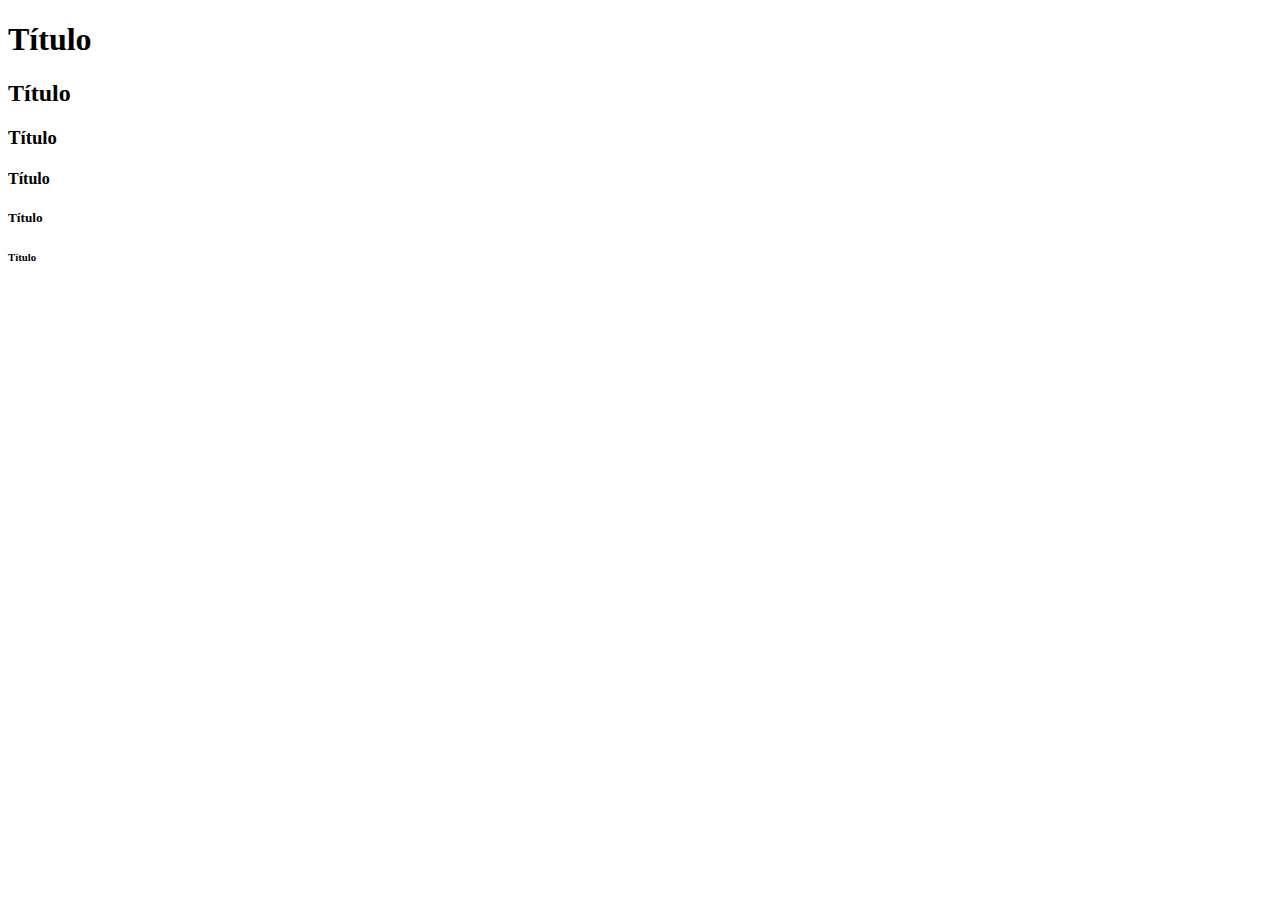
<file: PageTests L3ºB/quests/QUESTÃO1.html>
<!DOCTYPE html>
<html>
    <head>
        <meta charset="utf-8"> 
        <title>QUESTÃO 1</title>
        <meta name="viewport" content="width=device-width, initial-scale=1" />
    </head>
    <body>
        <h1>Título</h1>
        <h2>Título</h2>
        <h3>Título</h3>
        <h4>Título</h4>
        <h5>Título</h5>
        <h6>Título</h6>
    </body>
</html>
</file>
